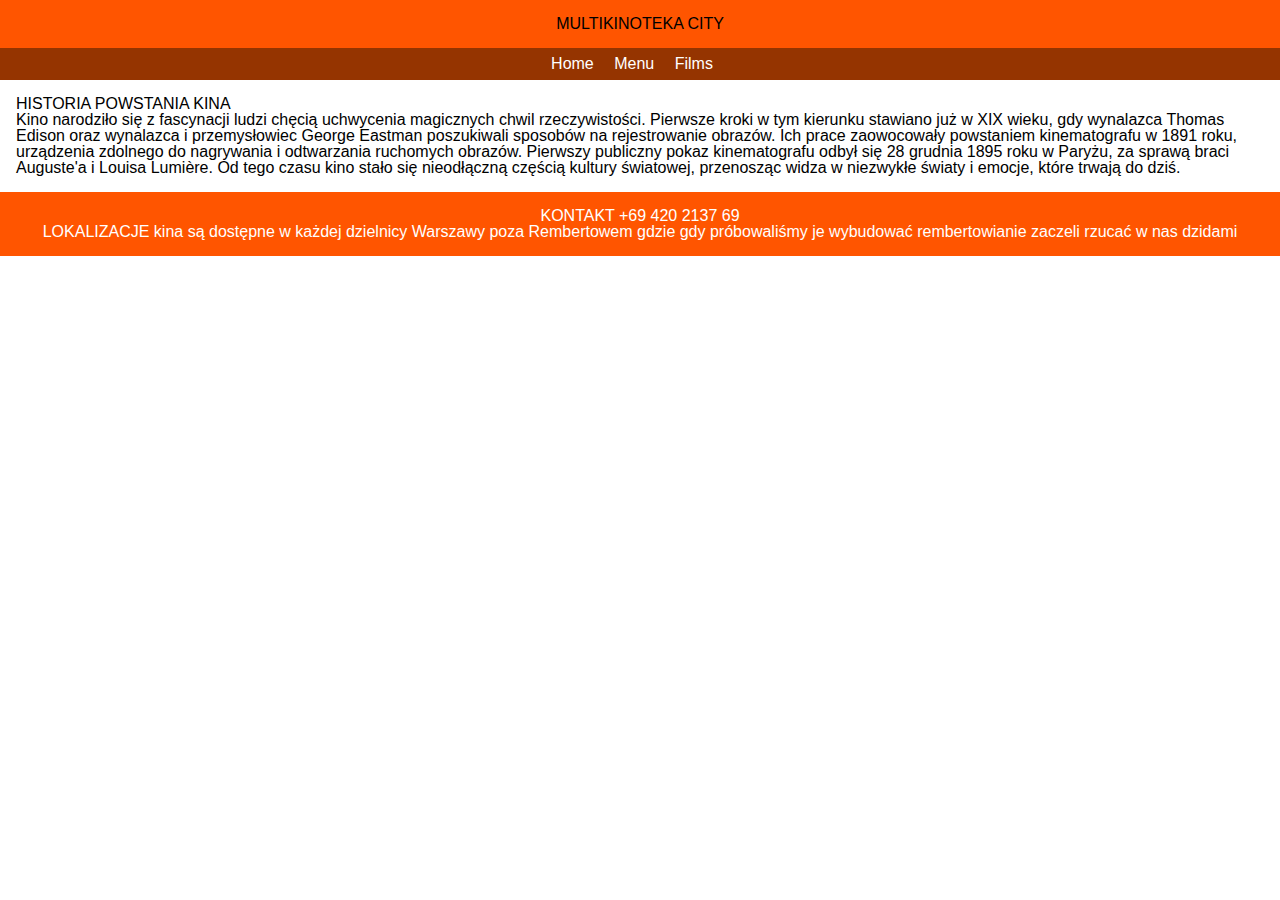
<file: projekt strony/index.html>
<!DOCTYPE html>
<html lang="en">
<head>
    <meta charset="UTF-8">
    <meta name="viewport" content="width=device-width, initial-scale=1.0">
    <title>Cinema Website</title>
    <link rel="stylesheet" href="main.css">
</head>
<body>
    <header>
        <h1>MULTIKINOTEKA CITY</h1>
    </header>
    <nav>
        <ul>
            <li><a href="index.html">Home</a></li>
            <li><a href="menu.html">Menu</a></li>
            <li><a href="films.html">Films</a></li>
        </ul>
    </nav>
    <main>
        <p>HISTORIA POWSTANIA KINA</p>
        <p>Kino narodziło się z fascynacji ludzi chęcią uchwycenia magicznych chwil rzeczywistości. Pierwsze kroki w tym kierunku stawiano już w XIX wieku, gdy wynalazca Thomas Edison oraz wynalazca i przemysłowiec George Eastman poszukiwali sposobów na rejestrowanie obrazów. Ich prace zaowocowały powstaniem kinematografu w 1891 roku, urządzenia zdolnego do nagrywania i odtwarzania ruchomych obrazów. Pierwszy publiczny pokaz kinematografu odbył się 28 grudnia 1895 roku w Paryżu, za sprawą braci Auguste'a i Louisa Lumière. Od tego czasu kino stało się nieodłączną częścią kultury światowej, przenosząc widza w niezwykłe światy i emocje, które trwają do dziś.</p>
    </main>
    <footer>
        <p>KONTAKT  +69 420 2137 69</p>
        <p>LOKALIZACJE  kina są dostępne w każdej dzielnicy Warszawy poza Rembertowem gdzie gdy próbowaliśmy je wybudować rembertowianie zaczeli rzucać w nas dzidami</p>
    </footer>
</body>
</html>
</file>
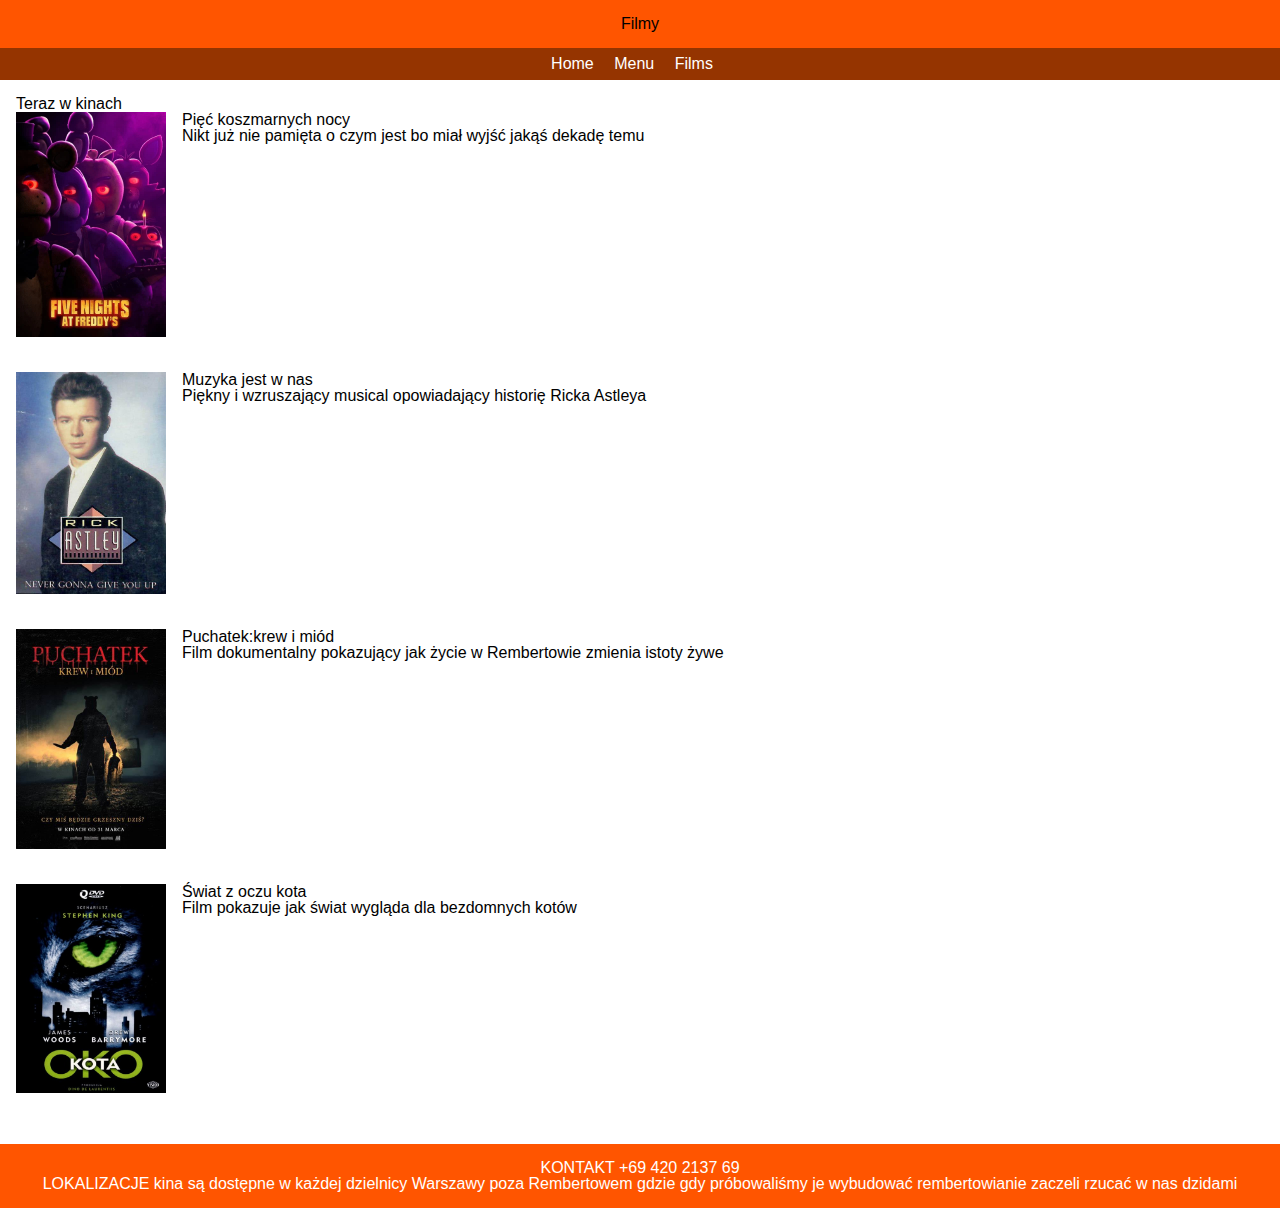
<file: projekt strony/films.html>
<!DOCTYPE html>
<html lang="en">
<head>
    <meta charset="UTF-8">
    <meta name="viewport" content="width=device-width, initial-scale=1.0">
    <title>Cinema Films</title>
    <link rel="stylesheet" href="main.css">
</head>
<body>
    <header>
        <h1>Filmy</h1>
    </header>
    <nav>
        <ul>
            <li><a href="index.html">Home</a></li>
            <li><a href="menu.html">Menu</a></li>
            <li><a href="films.html">Films</a></li>
        </ul>
    </nav>
    <main>
        <h2>Teraz w kinach</h2>
        <div class="film">
            <a href="https://www.youtube.com/watch?v=Z3J_MCbwaJ0" target="_blank">
                <img src="film1.jpg" alt="Film 1">
            </a>
            <div class="film-description">
                <h3>Pięć koszmarnych nocy</h3>
                <p>Nikt już nie pamięta o czym jest bo miał wyjść jakąś dekadę temu</p>
            </div>
        </div>
        <div class="film">
            <a href="https://www.youtube.com/watch?v=dQw4w9WgXcQ" target="_blank">
                <img src="film2.jpg" alt="Film 1">
            </a>
            <div class="film-description">
                <h3>Muzyka jest w nas</h3>
                <p>Piękny i wzruszający musical opowiadający historię Ricka Astleya</p>
            </div>
        </div>
        <div class="film">
            <a href="https://www.youtube.com/watch?v=FHDp34K8gbg" target="_blank">
                <img src="film3.jpg" alt="Film 1">
            </a>
            <div class="film-description">
                <h3>Puchatek:krew i miód</h3>
                <p>Film dokumentalny pokazujący jak życie w Rembertowie zmienia istoty żywe</p>
            </div>
        </div>
        <div class="film">
            <a href="https://www.youtube.com/watch?v=0tOXxuLcaog" target="_blank">
                <img src="film4.jpg" alt="Film 1">
            </a>
            <div class="film-description">
                <h3>Świat z oczu kota</h3>
                <p>Film pokazuje jak świat wygląda dla bezdomnych kotów</p>
            </div>
        </div>
    </main>
    <footer>
        <p>KONTAKT  +69 420 2137 69</p>
        <p>LOKALIZACJE  kina są dostępne w każdej dzielnicy Warszawy poza Rembertowem gdzie gdy próbowaliśmy je wybudować rembertowianie zaczeli rzucać w nas dzidami</p>
    </footer>
</body>
</html>
</file>
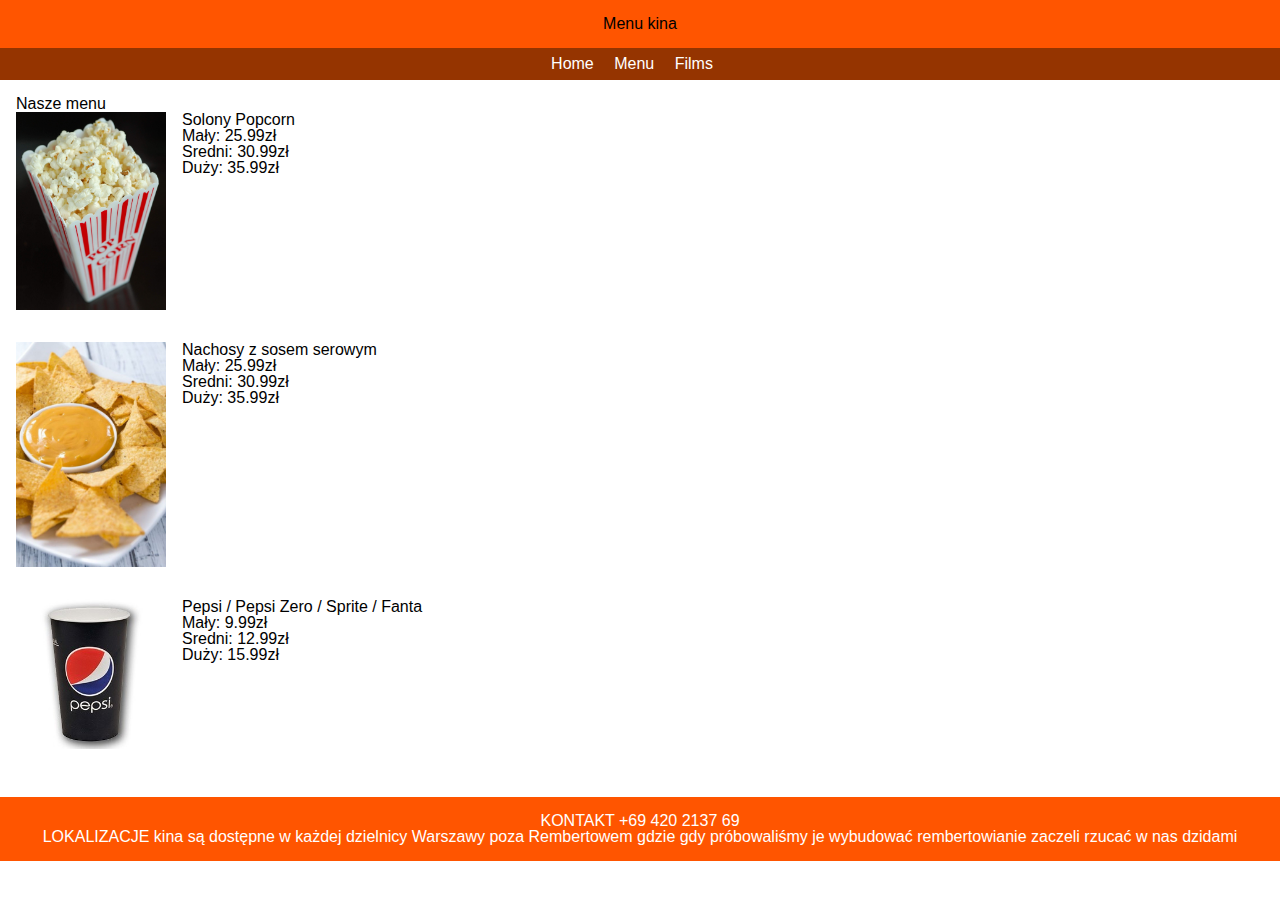
<file: projekt strony/menu.html>
<!DOCTYPE html>
<html lang="en">
<head>
    <meta charset="UTF-8">
    <meta name="viewport" content="width=device-width, initial-scale=1.0">
    <title>Cinema Menu</title>
    <link rel="stylesheet" href="main.css">
</head>
<body>
    <header>
        <h1>Menu kina</h1>
    </header>
    <nav>
        <ul>
            <li><a href="index.html">Home</a></li>
            <li><a href="menu.html">Menu</a></li>
            <li><a href="films.html">Films</a></li>
        </ul>
    </nav>
    <main>
        <h2>Nasze menu</h2>
        <div class="menu-item">
            <img src="popcorn.jpg" alt="Popcorn">
            <div class="item-description">
                <h3>Solony Popcorn</h3>
                <p>Mały:  25.99zł</p>
                <p>Sredni:  30.99zł</p>
                <p>Duży:  35.99zł</p>
            </div>
        </div>
        <div class="menu-item">
            <img src="nachos.jpg" alt="Popcorn">
            <div class="item-description">
                <h3>Nachosy z sosem serowym</h3>
                <p>Mały:  25.99zł</p>
                <p>Sredni:  30.99zł</p>
                <p>Duży:  35.99zł</p>
            </div>
        </div>
        <div class="menu-item">
            <img src="soda.jpg" alt="Popcorn">
            <div class="item-description">
                <h3>Pepsi / Pepsi Zero / Sprite / Fanta</h3>
                <p>Mały:  9.99zł</p>
                <p>Sredni:  12.99zł</p>
                <p>Duży:  15.99zł</p>
            </div>
        </div>

    </main>
    <footer>
        <p>KONTAKT  +69 420 2137 69</p>
        <p>LOKALIZACJE  kina są dostępne w każdej dzielnicy Warszawy poza Rembertowem gdzie gdy próbowaliśmy je wybudować rembertowianie zaczeli rzucać w nas dzidami</p>
    </footer>
</body>
</html>
</file>
<file: projekt strony/main.css>
html,
body,
div,
span,
applet,
object,
iframe,
h1,
h2,
h3,
h4,
h5,
h6,
p,
blockquote,
pre,
a,
abbr,
acronym,
address,
big,
cite,
code,
del,
dfn,
em,
img,
ins,
kbd,
q,
s,
samp,
small,
strike,
strong,
sub,
sup,
tt,
var,
b,
u,
i,
center,
dl,
dt,
dd,
ol,
ul,
li,
fieldset,
form,
label,
legend,
table,
caption,
tbody,
tfoot,
thead,
tr,
th,
td,
article,
aside,
canvas,
details,
embed,
figure,
figcaption,
footer,
header,
hgroup,
menu,
nav,
output,
ruby,
section,
summary,
time,
mark,
audio,
video {
  margin: 0;
  padding: 0;
  border: 0;
  font-size: 100%;
  font: inherit;
  vertical-align: baseline;
}

article,
aside,
details,
figcaption,
figure,
footer,
header,
hgroup,
menu,
nav,
section {
  display: block;
}

body {
  line-height: 1;
}

ol,
ul {
  list-style: none;
}

blockquote,
q {
  quotes: none;
}

blockquote:before,
blockquote:after,
q:before,
q:after {
  content: "";
  content: none;
}

table {
  border-collapse: collapse;
  border-spacing: 0;
}

* {
  box-sizing: border-box;
}

body {
  background: white;
  font-family: Arial, sans-serif;
  margin: 0;
  padding: 0;
  justify-content: center;
  align-items: center;
  flex-wrap: wrap;
}

main {
  padding: 1rem;
}

.menu-item {
  display: flex;
  margin-bottom: 2rem;
}

.menu-item img {
  width: 150px;
  margin-right: 1rem;
}

.item-description {
  flex: 1;
}

.item-description h3 {
  margin-top: 0;
}

.film {
  display: flex;
  margin-bottom: 2rem;
}

.film img {
  width: 150px;
  margin-right: 1rem;
}

.film-description {
  flex: 1;
}

.film-description h3 {
  margin-top: 0;
}

header {
  background-color: #ff5500;
  color: rgb(0, 0, 0);
  text-align: center;
  padding: 1rem;
}

nav {
  background-color: #953400;
  padding: 0.5rem;
}

nav ul {
  list-style-type: none;
  margin: 0;
  padding: 0;
  text-align: center;
}

nav ul li {
  display: inline;
  margin-right: 1rem;
}

nav ul li a {
  color: white;
  text-decoration: none;
}

footer {
  background-color: #ff5500;
  color: white;
  text-align: center;
  padding: 1rem;
}/*# sourceMappingURL=main.css.map */
</file>
